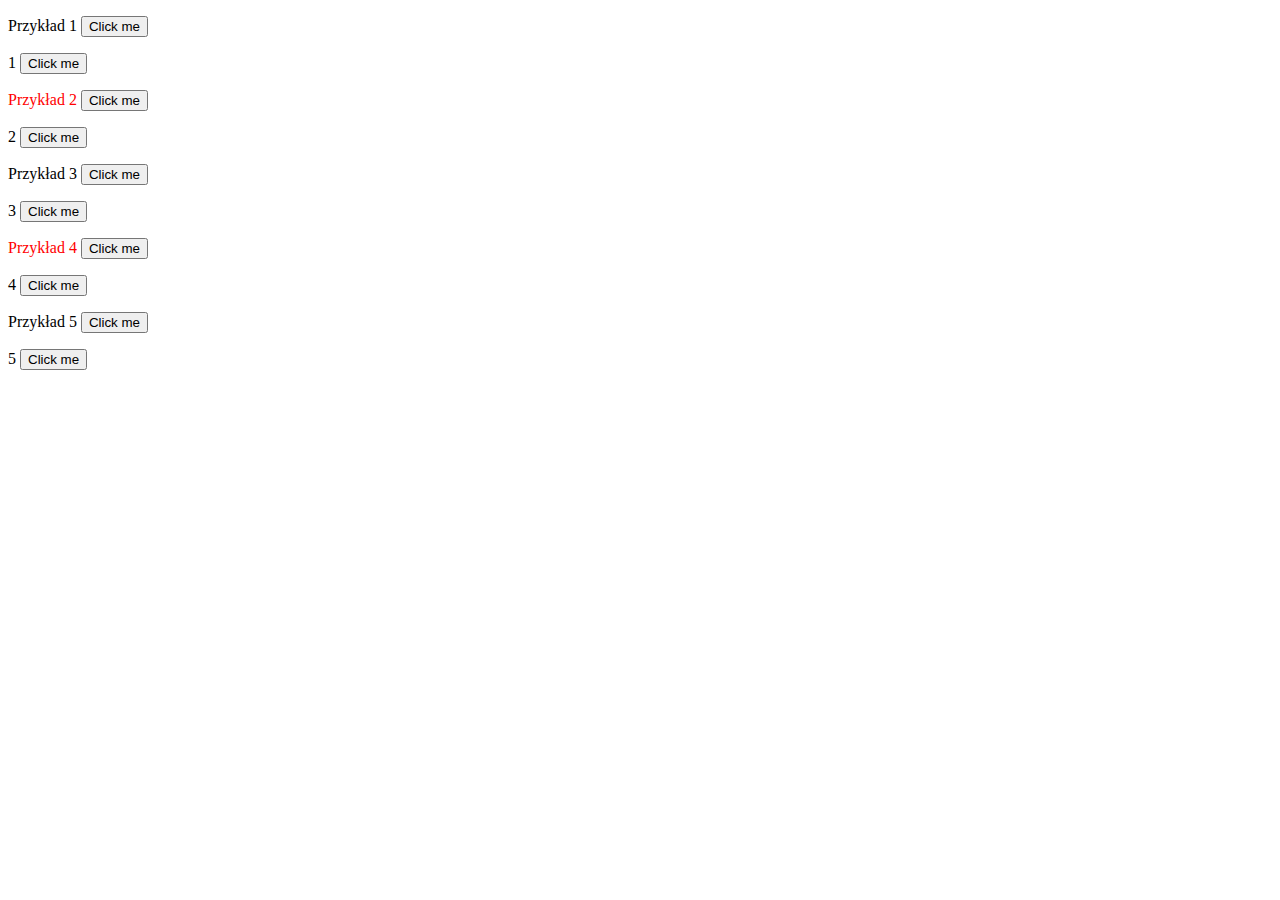
<file: index.html>
<!DOCTYPE html>
<html>
<head>
	<meta charset="utf-8">
	<title>Ćwiczenie 9.2</title>
	<script src="https://ajax.googleapis.com/ajax/libs/jquery/1.12.4/jquery.min.js"></script>
</head>
<body>
	<div>
		<div>
			<p>
				<span>Przykład 1</span>
			</p>
		</div>
		<div>
			<p>
				1
			</p>
		</div>
		<div>
			<p>
				<span>Przykład 2</span>
			</p>
		</div>
		<div>
			<p>
				2
			</p>
		</div>
		<div>
			<p>
				<span>Przykład 3</span>
			</p>
		</div>
		<div>
			<p>
				3
			</p>
		</div>
		<div>
			<p>
				<span>Przykład 4</span>
			</p>
		</div>
		<div>
			<p>
				4
			</p>
		</div>
		<div>
			<p>
				<span>Przykład 5</span>
			</p>
		</div>
		<div>
			<p>
				5
			</p>
		</div>
	</div>
	<script type="text/javascript" src="script.js"></script>
</body>
</html>
</file>
